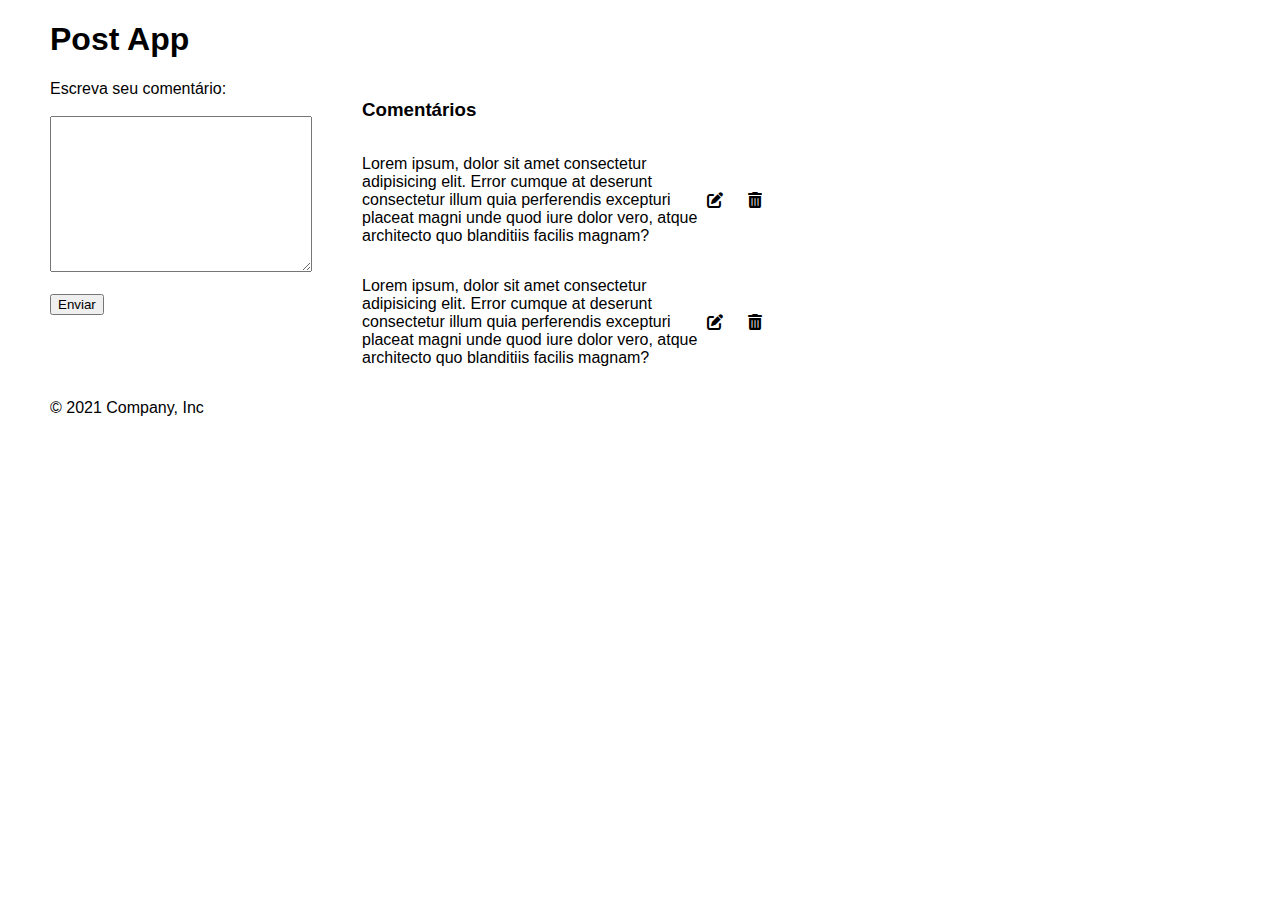
<file: Post App/index.html>
<!DOCTYPE html>
<html lang="pt-BR">
<head>
    <meta charset="UTF-8">
    <meta http-equiv="X-UA-Compatible" content="IE=edge">
    <meta name="viewport" content="width=device-width, initial-scale=1.0">
    <title>Post App</title>
    <link rel="stylesheet" href="https://cdnjs.cloudflare.com/ajax/libs/font-awesome/6.1.1/css/all.min.css">
    <link rel="stylesheet" href="./css/style.css">
    <!-- Bootstrap -->
    <link href="https://cdn.jsdelivr.net/npm/bootstrap@5.1.3/dist/css/bootstrap.min.css" rel="stylesheet" integrity="sha384-1BmE4kWBq78iYhFldvKuhfTAU6auU8tT94WrHftjDbrCEXSU1oBoqyl2QvZ6jIW3" crossorigin="anonymous">

</head>
<body>
    <div class="bg-dark text-secondary px-4 py-5 text-right fw-bold">
        <div class="py-5">
        <H1 class="display-5 fw-bold text-white" _msthash="736723" _msttexthash="373685">Post App</H1>
        <div class="container">
        <div class="left fw-bold text-white text-center">
            <form id="form">
                <label for="post">Escreva seu comentário:</label>
                <br><br>
                <textarea name="post" id="input" cols="30" rows="10"></textarea>
                <br><br>
                <div id="msg"></div>
                <button type="submit" class="btn btn-outline-light btn-lg px-6 fw-bold" _msthash="1557348" _msttexthash="178516">Enviar</button>
            </form>
        </div>

        <div class="right text-center">
        <H3 class="display-10 fw-bold text-white" _msthash="736723" _msttexthash="373685">Comentários</H3>
        <div id="posts">
            <div>
                <p>Lorem ipsum, dolor sit amet consectetur adipisicing elit. Error cumque at deserunt consectetur illum quia perferendis excepturi placeat magni unde quod iure dolor vero, atque architecto quo blanditiis facilis magnam?</p>
                <span class="options text-white">
                    <i onClick="editPost(this)" class="fas fa-edit"></i>
                    <i onClick="deletePost(this)" class="fas fa-trash-alt"></i>
                </span>
            </div>
            <div>
                <p>Lorem ipsum, dolor sit amet consectetur adipisicing elit. Error cumque at deserunt consectetur illum quia perferendis excepturi placeat magni unde quod iure dolor vero, atque architecto quo blanditiis facilis magnam?</p>
                <span class="options text-white">
                    <i onClick="editPost(this)" class="fas fa-edit"></i>
                    <i onClick="deletePost(this)" class="fas fa-trash-alt"></i>
                </span>
            </div>
        </div>
        </div>
    </div>
    <footer class="d-flex flex-wrap justify-content-between align-items-center py-3 my-4 border-top">
        <p class="col-md-4 mb-0 text-muted" _msthash="532350" _msttexthash="271583">© 2021 Company, Inc</p>
    
        <!-- <a href="/" class="col-md-4 d-flex align-items-center justify-content-center mb-3 mb-md-0 me-md-auto link-dark text-decoration-none">
          <svg class="bi me-2" width="40" height="32"><use xlink:href="#bootstrap"></use></svg>
        </a>
    
        <ul class="nav col-md-4 justify-content-end">
          <li class="nav-item"><a href="#" class="nav-link px-2 text-muted" _msthash="938171" _msttexthash="42250">Casa</a></li>
        </ul> -->
      </footer>
    <script src="./js/main.js"></script>
</body>

</html>
</file>
<file: Post App/css/style.css>
body{
    font-family: sans-serif;
    margin: 0 50px;
}

.container{ 
display: flex;
gap: 50px;
}

#posts{
    width: 400px;
}

i{
    cursor: pointer;
}

#posts div{
    display: flex;
    align-items: center;
    justify-content: space-between;
    text-align: left;
}

.options{
    display: flex;
    gap: 25px;
}

#msg{
    color: red;
}
</file>
